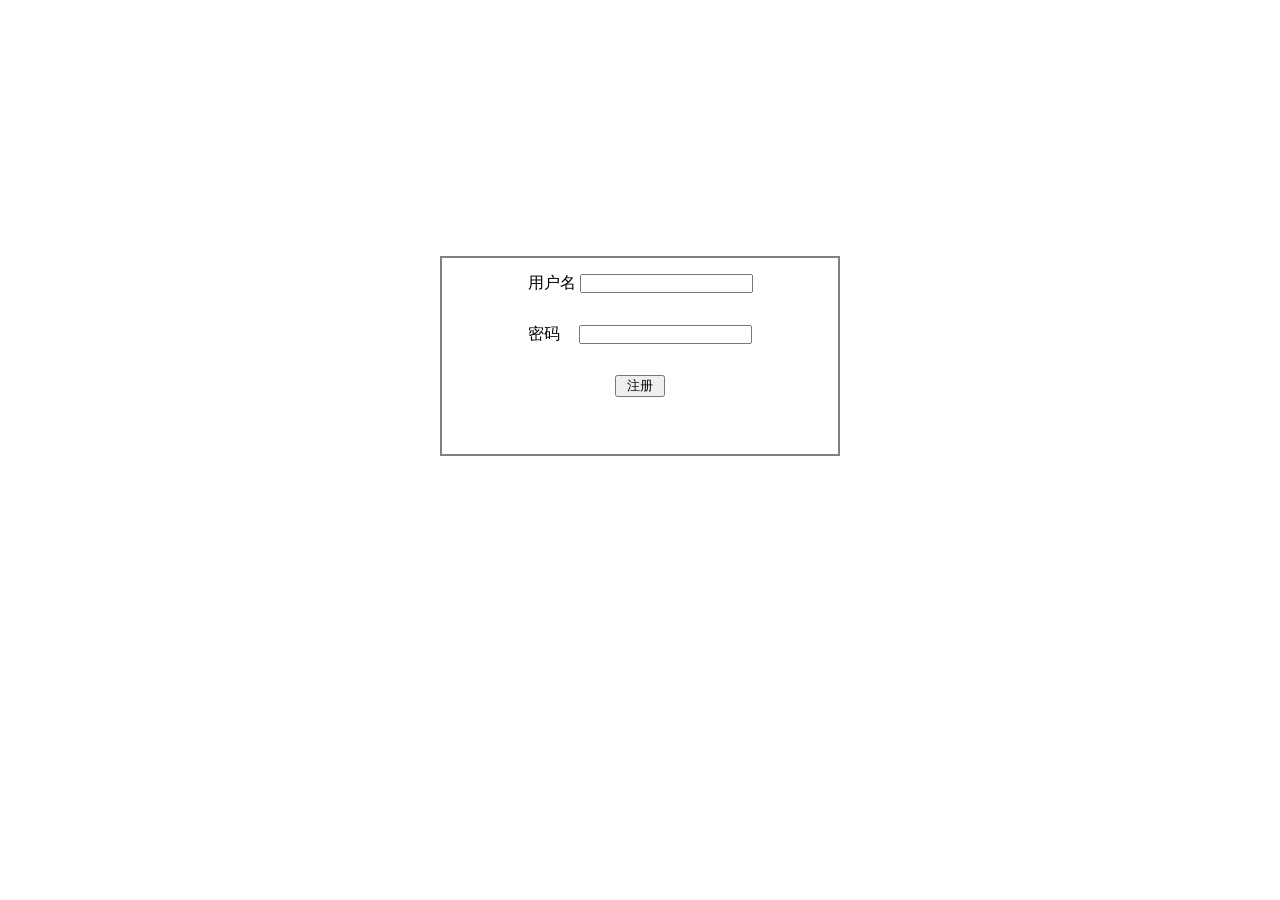
<file: public/register.html>
<!DOCTYPE html>
<html lang="zh-CN">
<head>
    <!-- 规定编码为 UTF-8 -->
    <meta charset="UTF-8">
    <!-- 禁用缩放，兼容手机-->
    <meta name="viewport"
          content="width=device-width, initial-scale=1.0, minimum-scale=1.0, maximum-scale=1.0, user-scalable=no, viewport-fit=cover">
    <!-- IE使用Edge内核-->
    <meta http-equiv="X-UA-Compatible" content="ie-edge">
    <link rel="stylesheet" type="text/css" href="../css/style.css">
    <title>用户注册</title>
</head>
<body>
<form id="registerForm">
    <div>
        <label for="username"> 用户名
            <input type="text" name="username" id="username">
        </label>
    </div>
    <div>
        <label for="password"> 密码
            <input type="password" name="password" id="password">
        </label>
    </div>
    <div>
        <button type="submit" id="register">注册</button>
    </div>

</form>
<script src="https://cdn.bootcdn.net/ajax/libs/jquery/3.6.0/jquery.min.js"></script>
<script>
    const $registerForm = $('#registerForm')
    $registerForm.on('submit',(e) =>{
        // prevent default action, otherwise the page may automatically refresh
        e.preventDefault();
        const username = $registerForm.find('input[name=username]').val();
        const password = $registerForm.find('input[name=password]').val();
        $.ajax({
            method: 'POST',
            url: '/register',
            contentType: 'text/json; charset=UTF-8',
            data: JSON.stringify({username, password})
        }).then(()=>{
            alert("注册成功");
            location.href = 'sign_in.html';
        }, ()=>{});
    })
</script>
</body>
</html>
</file>
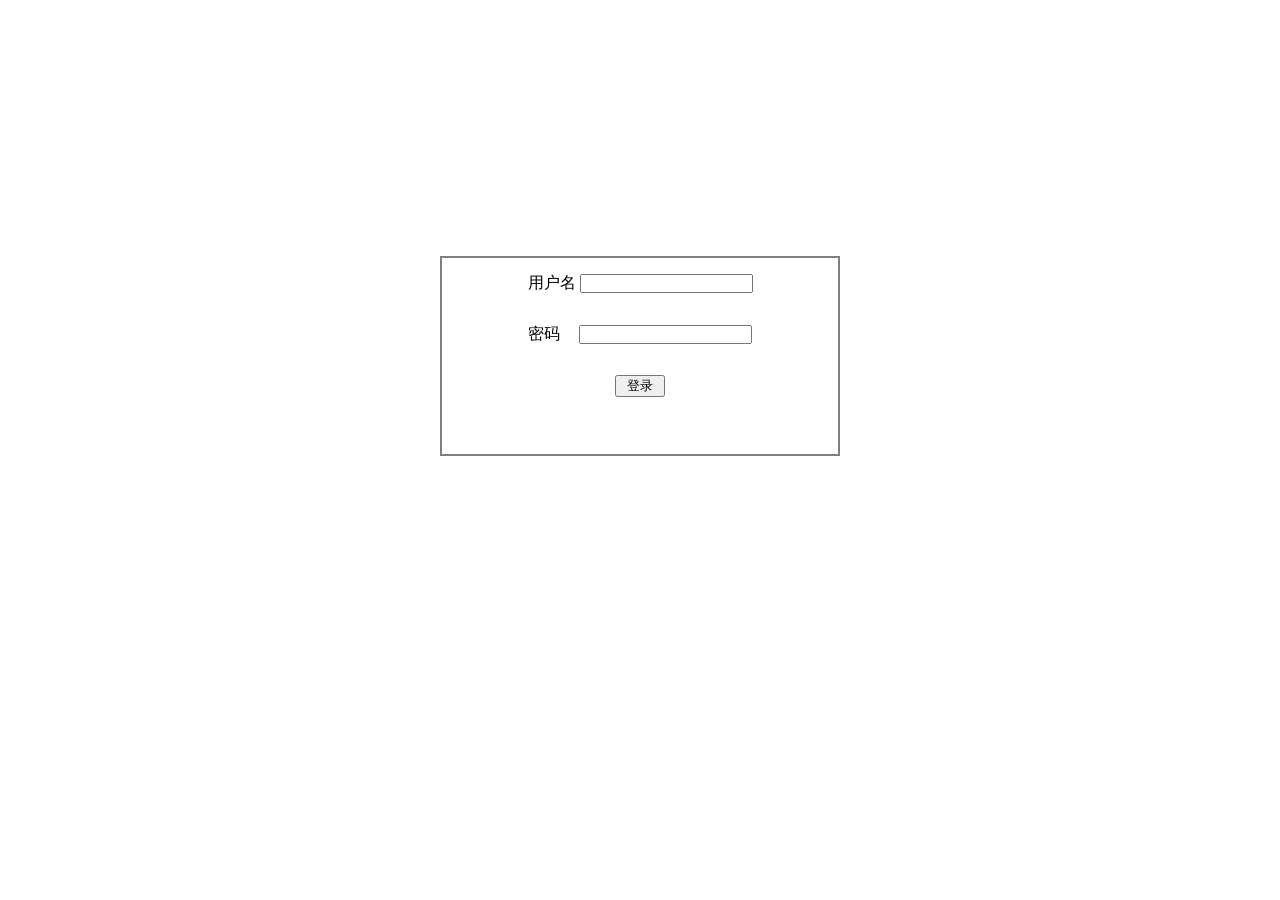
<file: public/sign_in.html>
<!DOCTYPE html>
<html lang="zh-CN">
<head>
    <!-- 规定编码为 UTF-8 -->
    <meta charset="UTF-8">
    <!-- 禁用缩放，兼容手机-->
    <meta name="viewport"
          content="width=device-width, initial-scale=1.0, minimum-scale=1.0, maximum-scale=1.0, user-scalable=no, viewport-fit=cover">
    <!-- IE使用Edge内核-->
    <meta http-equiv="X-UA-Compatible" content="ie-edge">
    <link rel="stylesheet" type="text/css" href="../css/style.css">
    <title>登录</title>
</head>
<body>
<form id="signInForm">
  <div>
    <label for="username"> 用户名
      <input type="text" name="username" id="username">
    </label>
  </div>
  <div>
    <label for="password"> 密码
      <input type="password" name="password" id="password">
    </label>
  </div>
  <div>
    <button type="submit" id="signIn">登录</button>
  </div>
</form>
<script src="https://cdn.bootcdn.net/ajax/libs/jquery/3.6.0/jquery.min.js"></script>
<script>
    const $signInForm = $('#signInForm')
    $signInForm.on('submit',(e) =>{
        // prevent default action, otherwise the page may automatically refresh
        e.preventDefault();
        const username = $signInForm.find('input[name=username]').val();
        const password = $signInForm.find('input[name=password]').val();
        $.ajax({
            method: 'POST',
            url: '/register',
            contentType: 'text/json; charset=UTF-8',
            data: JSON.stringify({username, password})
        }).then(()=>{
            alert("注册成功");
            location.href = 'home.html';
        }, ()=>{});
    })
</script>
</body>
</html>
</file>
<file: css/style.css>
/* css reset */
* {
    margin: 0;
    padding: 0;
    box-sizing: border-box;
}
*:before, *:after{
    box-sizing: border-box;
}
ul,ol{
    list-style: none;
}

/* register and sign in form */
#registerForm, #signInForm{
    margin: 20% auto;
    width: 400px;
    height: 200px;
    border: 2px solid grey;
    text-align: center;
}
#registerForm div, #signInForm div {
    padding: 15px;
}
#password{
    margin-left: 15px;
}
#registerForm button, #signInForm button {
    width: 50px;
}
</file>
